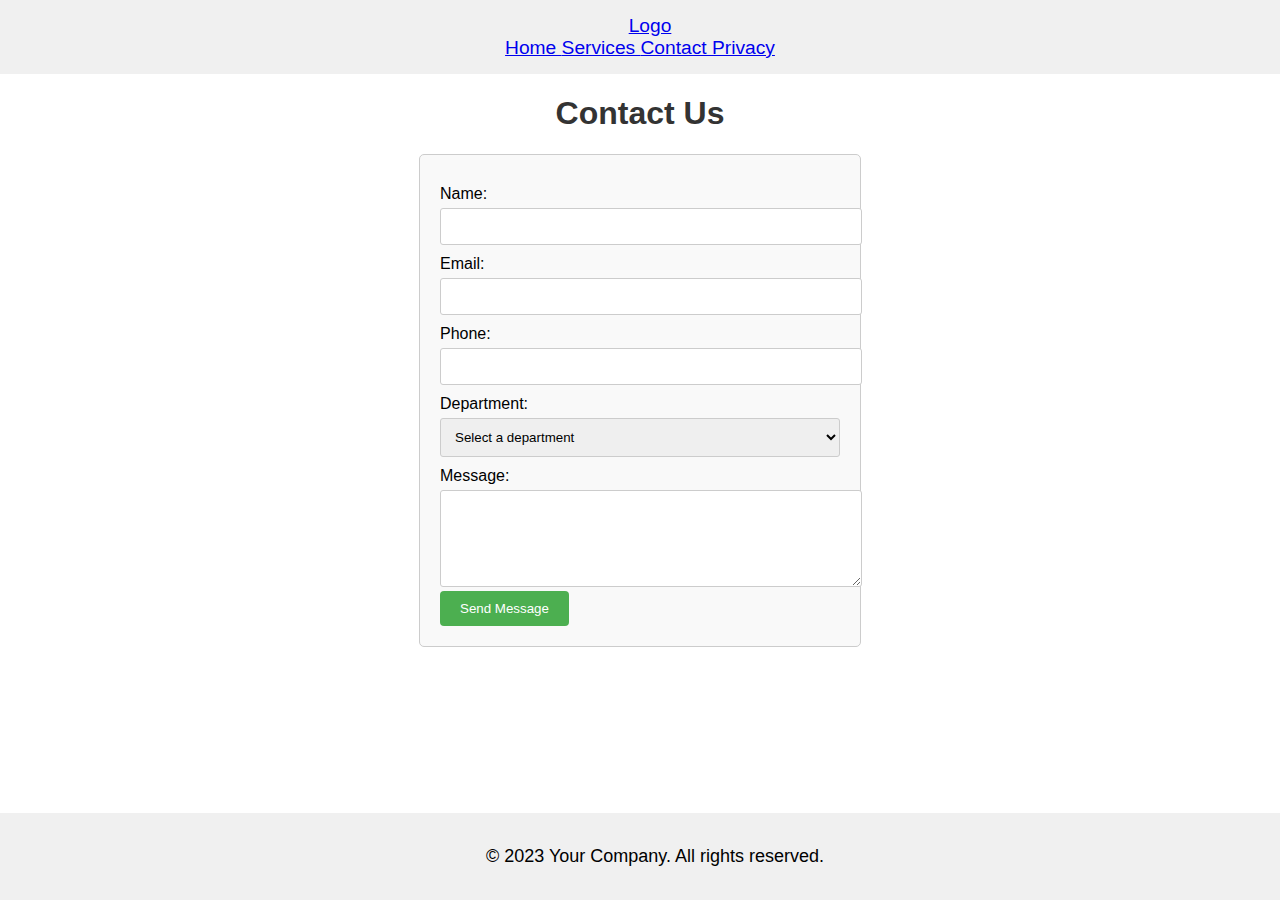
<file: Dreamteam-Home/contact.html>
<!DOCTYPE html>
<html lang="en">
<head>
  <meta charset="UTF-8">
  <meta http-equiv="X-UA-Compatible" content="IE=edge">
  <meta name="viewport" content="width=device-width, initial-scale=1.0">
  <link href="https://cdn.jsdelivr.net/npm/bootstrap@5.3.0/dist/css/bootstrap.min.css" rel="stylesheet" integrity="sha384-9ndCyUaIbzAi2FUVXJi0CjmCapSmO7SnpJef0486qhLnuZ2cdeRhO02iuK6FUUVM" crossorigin="anonymous">
  <link rel="stylesheet" href="styles.css">
  <title>Contact Us!</title>
</head>
<body>
  <!-- Navbar -->
  <nav class="navbar navbar-expand-lg">
    <a class="navbar-brand" href="#">Logo</a>
    <div class="collapse navbar-collapse justify-content-center" id="navbarNavAltMarkup">
      <div class="navbar-nav text-center">
        <a class="nav-item nav-link active" href="home.html">Home <span class="sr-only"></span></a>
        <a class="nav-item nav-link active" href="services.html">Services <span class="sr-only"></span></a>
        <a class="nav-item nav-link active" href="contact.html">Contact <span class="sr-only"></span></a>
        <a class="nav-item nav-link active" href="privacy.html">Privacy <span class="sr-only"></span></a>
      </div>
    </div>
  </nav>

  <!-- Contact -->
  <!DOCTYPE html>
  <html>
  <head>
    <title>Contact Us</title>
    <style>
      /* CSS Styling */
      body {
        font-family: Arial, sans-serif;
        text-align: center;
      }
  
      h1 {
        color: #333;
      }
  
      .contact-form {
        margin: 0 auto;
        max-width: 400px;
        padding: 20px;
        border: 1px solid #ccc;
        border-radius: 5px;
        background-color: #f9f9f9;
        text-align: left;
      }
  
      .contact-form label {
        display: block;
        margin-top: 10px;
      }
  
      .contact-form input,
      .contact-form textarea {
        width: 100%;
        padding: 10px;
        margin-top: 5px;
        border: 1px solid #ccc;
        border-radius: 3px;
        resize: vertical;
      }
  
      .contact-form select {
        width: 100%;
        padding: 10px;
        margin-top: 5px;
        border: 1px solid #ccc;
        border-radius: 3px;
      }
  
      .contact-form button {
        background-color: #4CAF50;
        color: white;
        padding: 10px 20px;
        border: none;
        border-radius: 4px;
        cursor: pointer;
      }
  
      .contact-form button:hover {
        background-color: #45a049;
      }
    </style>
  </head>
  <body>
    <h1>Contact Us</h1>
  
    <div class="contact-form">
      <form action="/submit_form" method="POST">
        <label for="name">Name:</label>
        <input type="text" id="name" name="name" required>
  
        <label for="email">Email:</label>
        <input type="email" id="email" name="email" required>
  
        <label for="phone">Phone:</label>
        <input type="tel" id="phone" name="phone" required>
  
        <label for="department">Department:</label>
        <select id="department" name="department" required>
          <option value="" selected disabled>Select a department</option>
          <option value="sales">Sales</option>
          <option value="support">Support</option>
          <option value="billing">Billing</option>
          <option value="technical">Technical</option>
          <option value="general">General Inquiries</option>
        </select>
  
        <label for="message">Message:</label>
        <textarea id="message" name="message" rows="5" required></textarea>
  
        <button type="submit">Send Message</button>
      </form>
    </div>
  </body>
  </html>
  

  <!-- Footer -->
  <footer>
    <p>&copy; 2023 Your Company. All rights reserved.</p>
  </footer>

  <script src="https://cdn.jsdelivr.net/npm/bootstrap@5.3.0/dist/js/bootstrap.bundle.min.js" integrity="sha384-geWF76RCwLtnZ8qwWowPQNguL3RmwHVBC9FhGdlKrxdiJJigb/j/68SIy3Te4Bkz" crossorigin="anonymous"></script>
</body>
</html>
</file>
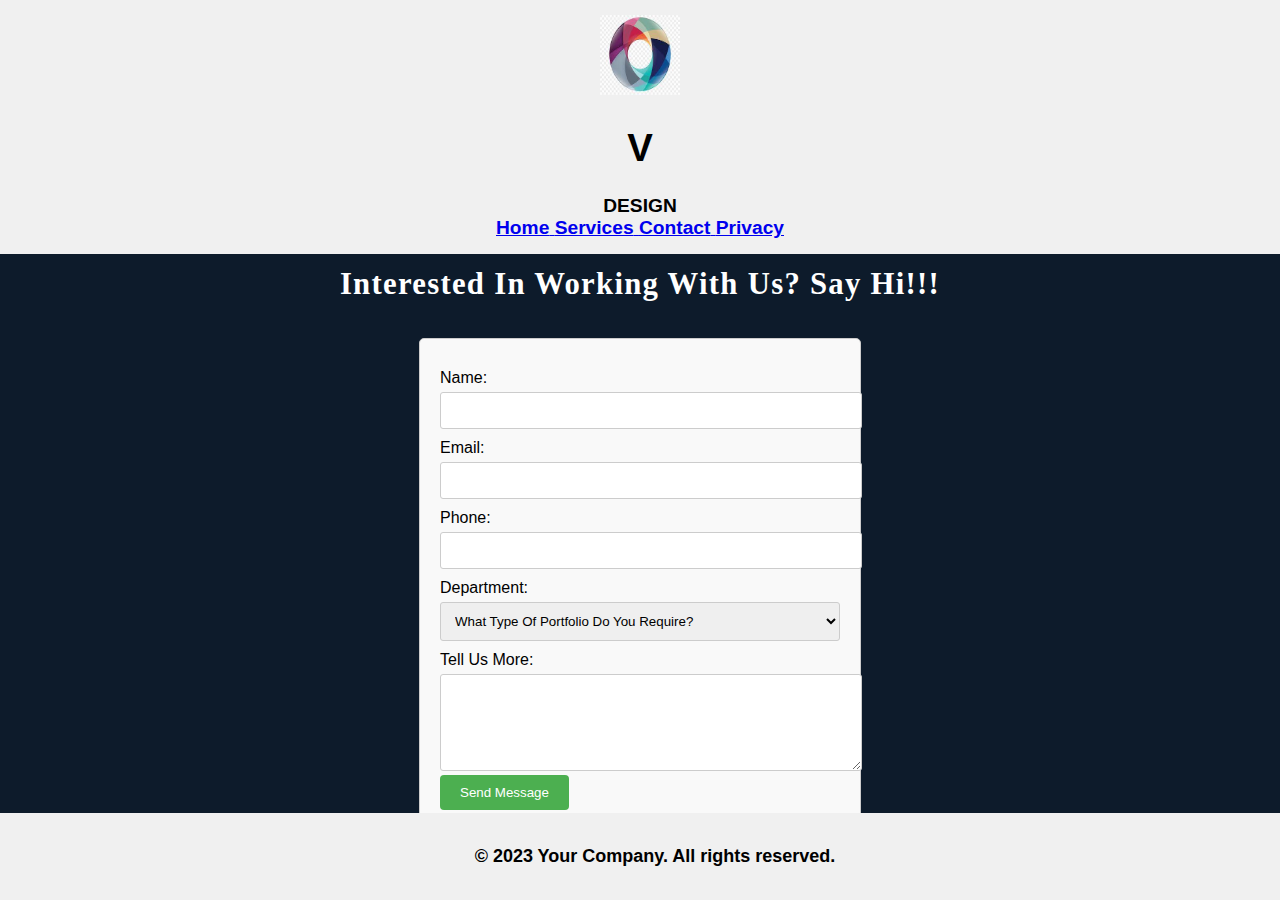
<file: Template/contact.html>
<!DOCTYPE html>
<html lang="en">
<head>
  <meta charset="UTF-8">
  <meta http-equiv="X-UA-Compatible" content="IE=edge">
  <meta name="viewport" content="width=device-width, initial-scale=1.0">
  <link href="https://cdn.jsdelivr.net/npm/bootstrap@5.3.0/dist/css/bootstrap.min.css" rel="stylesheet" integrity="sha384-9ndCyUaIbzAi2FUVXJi0CjmCapSmO7SnpJef0486qhLnuZ2cdeRhO02iuK6FUUVM" crossorigin="anonymous">
  <link rel="stylesheet" href="images/style.css">
  <title>Contact Us!</title>
</head>

<body>
  <!-- Navbar -->
  <nav class="navbar navbar-expand-lg">
    <img src="images/logo.jpg" alt="logo"  height="80" width="80" object-fit="contain"><b><h1 style="color: black; font: bold;">V</h1>DESIGN</b>

    <div class="collapse navbar-collapse justify-content-center" id="navbarNavAltMarkup">
      <div class="navbar-nav text-center">
        <a class="nav-item nav-link active" href="home.html"><b>Home</b> <span class="sr-only"></span></a>
            <a class="nav-item nav-link active" href="services.html"><b>Services</b> <span class="sr-only"></span></a>
            <a class="nav-item nav-link active" href="contact.html"><b>Contact</b> <span class="sr-only"></span></a>
            <a class="nav-item nav-link active" href="privacy.html"><b>Privacy</b> <span class="sr-only"></span></a>
          </div>
    </div>
  </nav>

  <!-- Contact -->
  <!DOCTYPE html>
  <html>
  <head>
    <title>Contact Us</title>
    
  </head>
  <body>
    <div class="slide-title"><h1>Interested In Working With Us? Say Hi!!!</h1></div>

    <div class="contact-form">
      <form action="/submit_form" method="POST">
        <label for="name">Name:</label>
        <input type="text" id="name" name="name" required>
  
        <label for="email">Email:</label>
        <input type="email" id="email" name="email" required>
  
        <label for="phone">Phone:</label>
        <input type="tel" id="phone" name="phone" required>
  
        <label for="department">Department:</label>
        <select id="department" name="department" required>
          <option value="" selected disabled>What Type Of Portfolio Do You Require?</option>
          <option value="sales">Sales Portfolio</option>
          <option value="support">Personal Portfolio</option>
          <option value="billing">Blog Portfolio</option>
          <option value="technical">Services Portfolio</option>
          <option value="general">Other/General Inquiries</option>
        </select>
  
        <label for="message">Tell Us More:</label>
        <textarea id="message" name="message" rows="5" required></textarea>
  
        <button type="submit">Send Message</button>
      </form>
    </div>
  </body>
  </html>
  

  <!-- Footer -->
  <footer>
    <p style="color: black;"><b>&copy; 2023 Your Company. All rights reserved.</b></p>
  </footer>

  <script src="https://cdn.jsdelivr.net/npm/bootstrap@5.3.0/dist/js/bootstrap.bundle.min.js" integrity="sha384-geWF76RCwLtnZ8qwWowPQNguL3RmwHVBC9FhGdlKrxdiJJigb/j/68SIy3Te4Bkz" crossorigin="anonymous"></script>
</body>
</html>
</file>
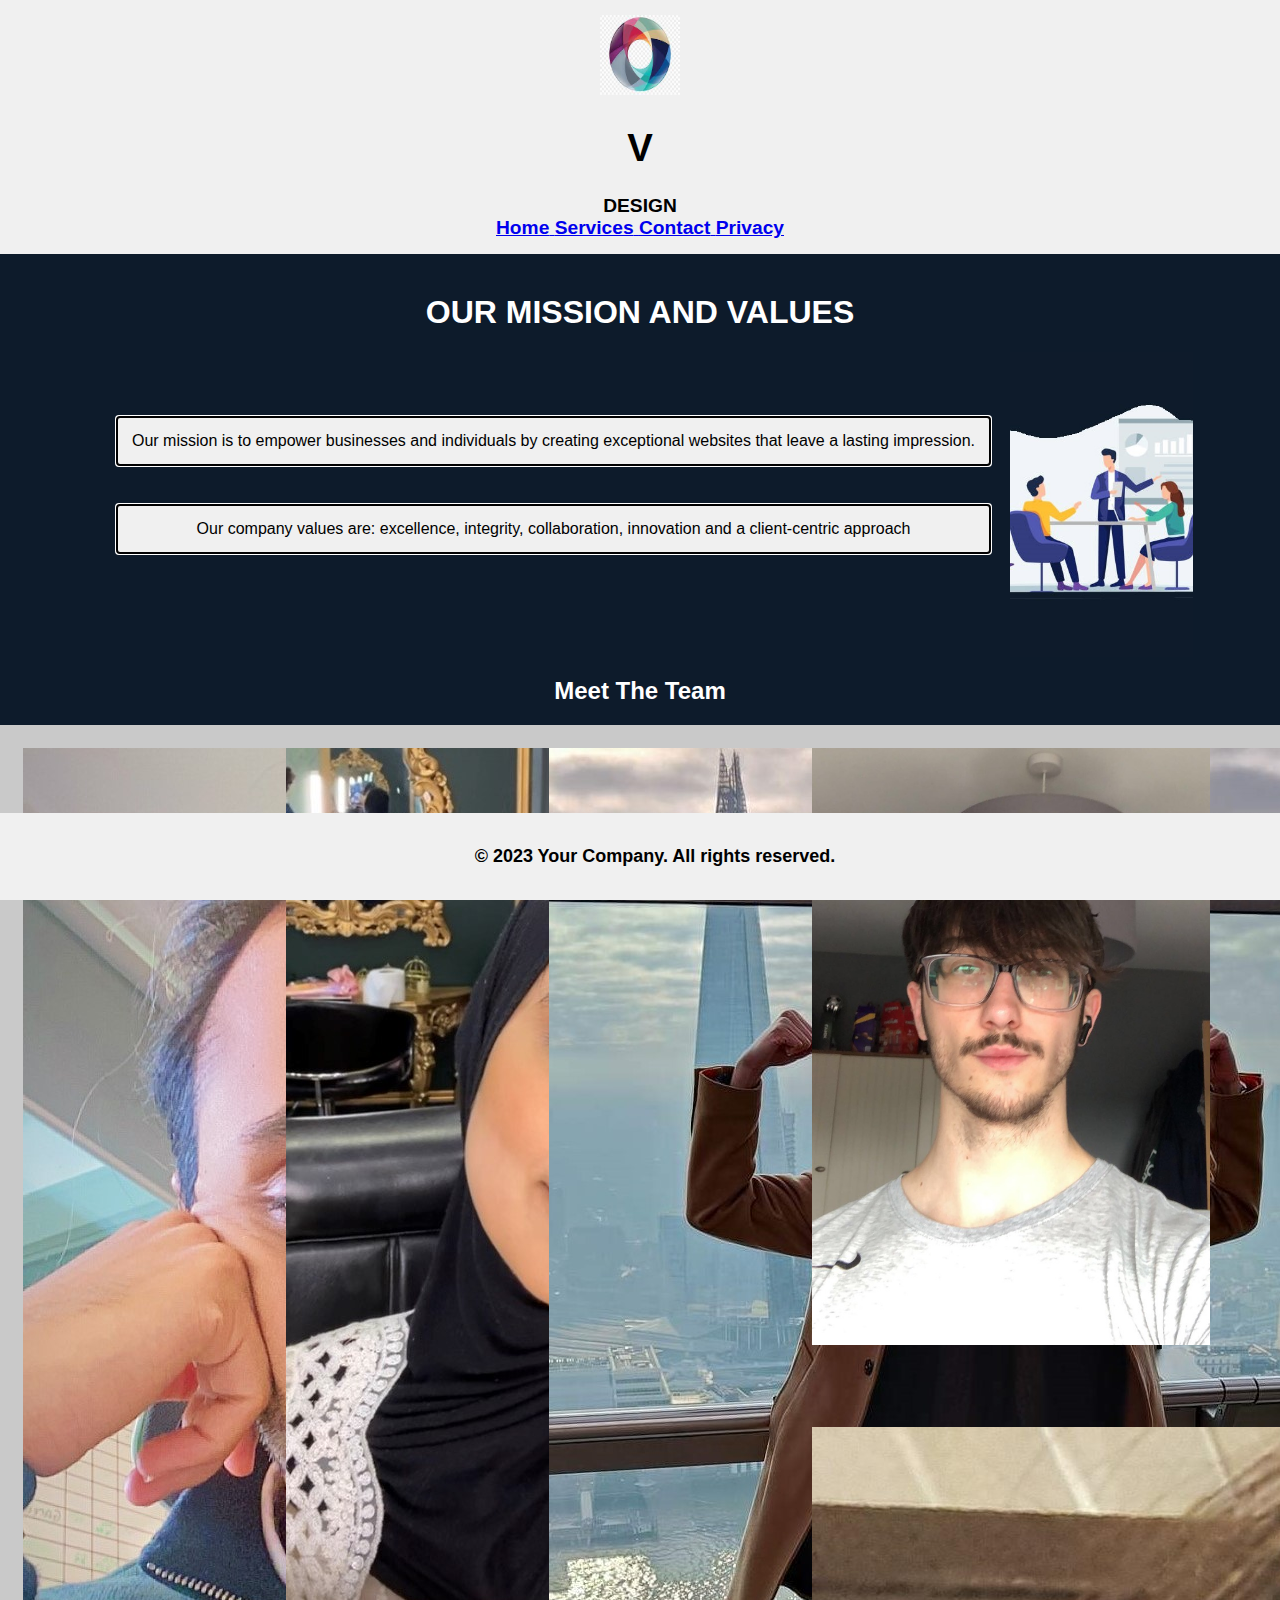
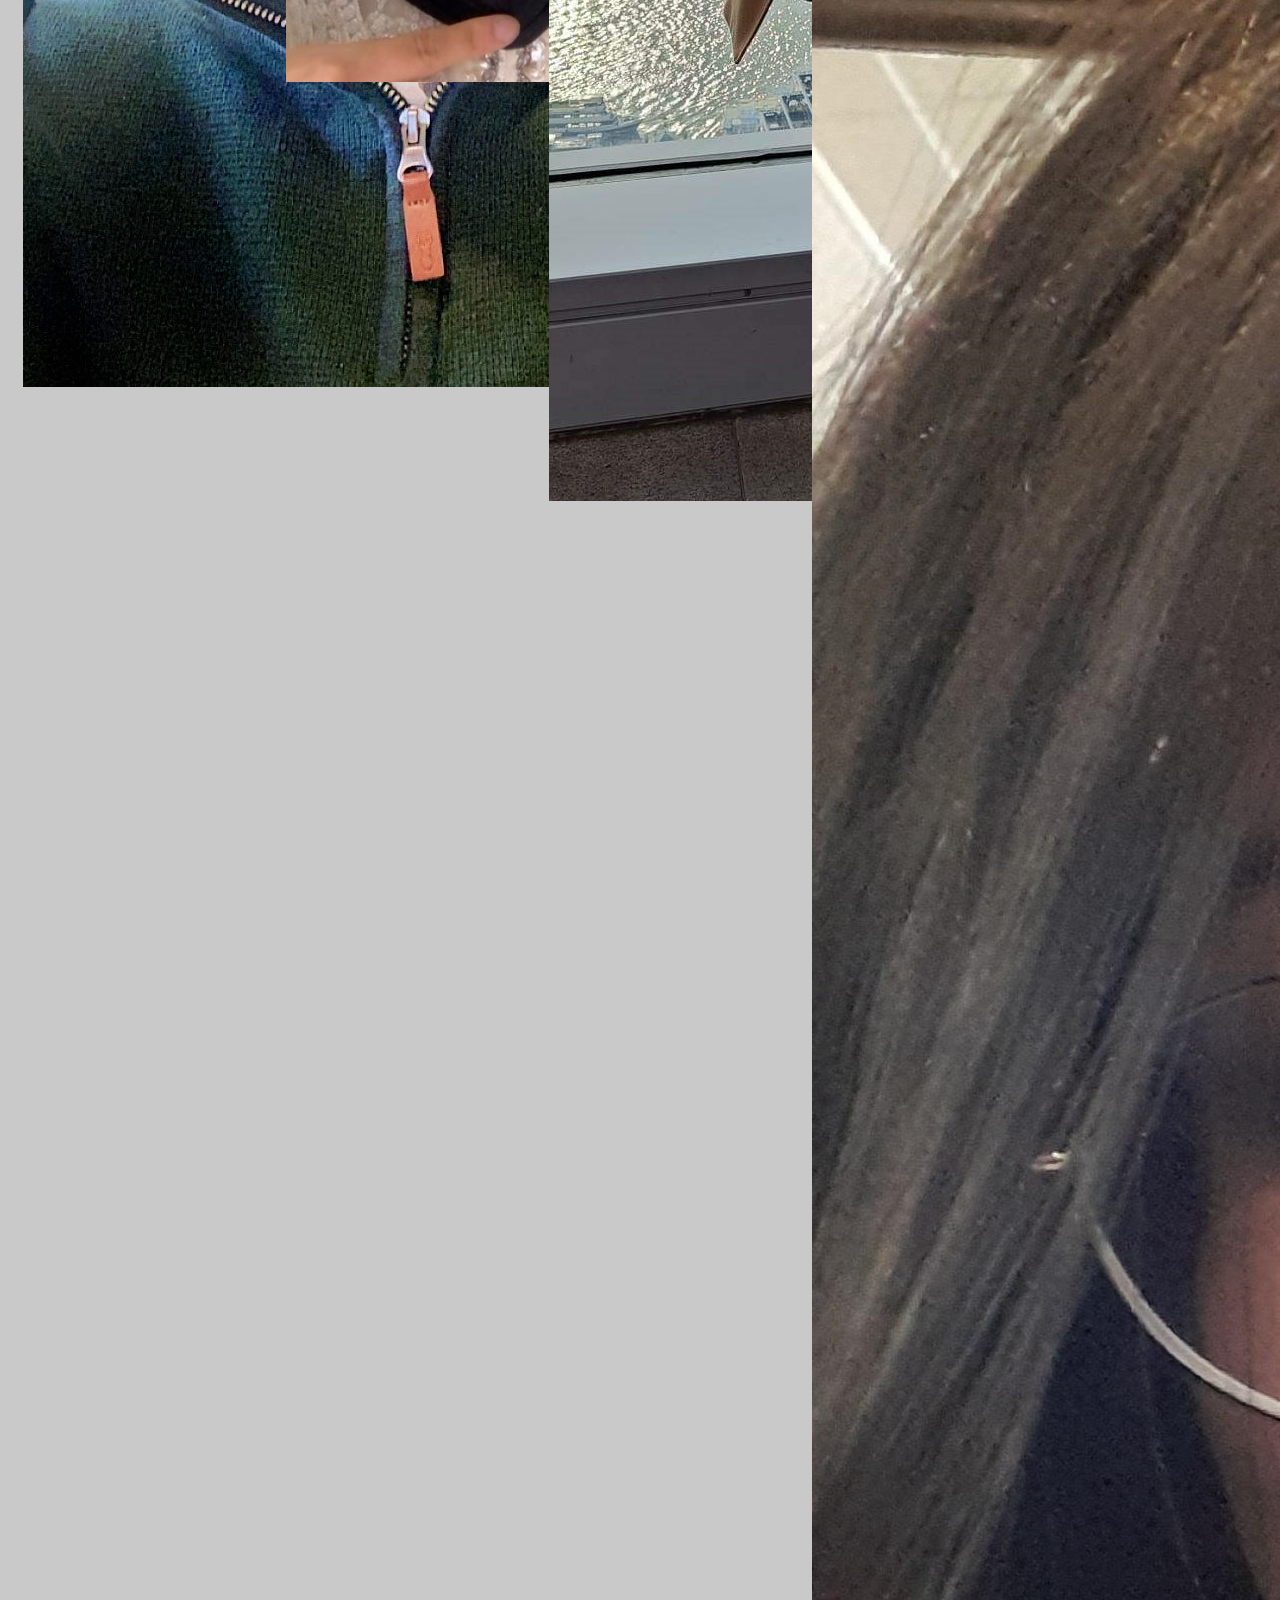
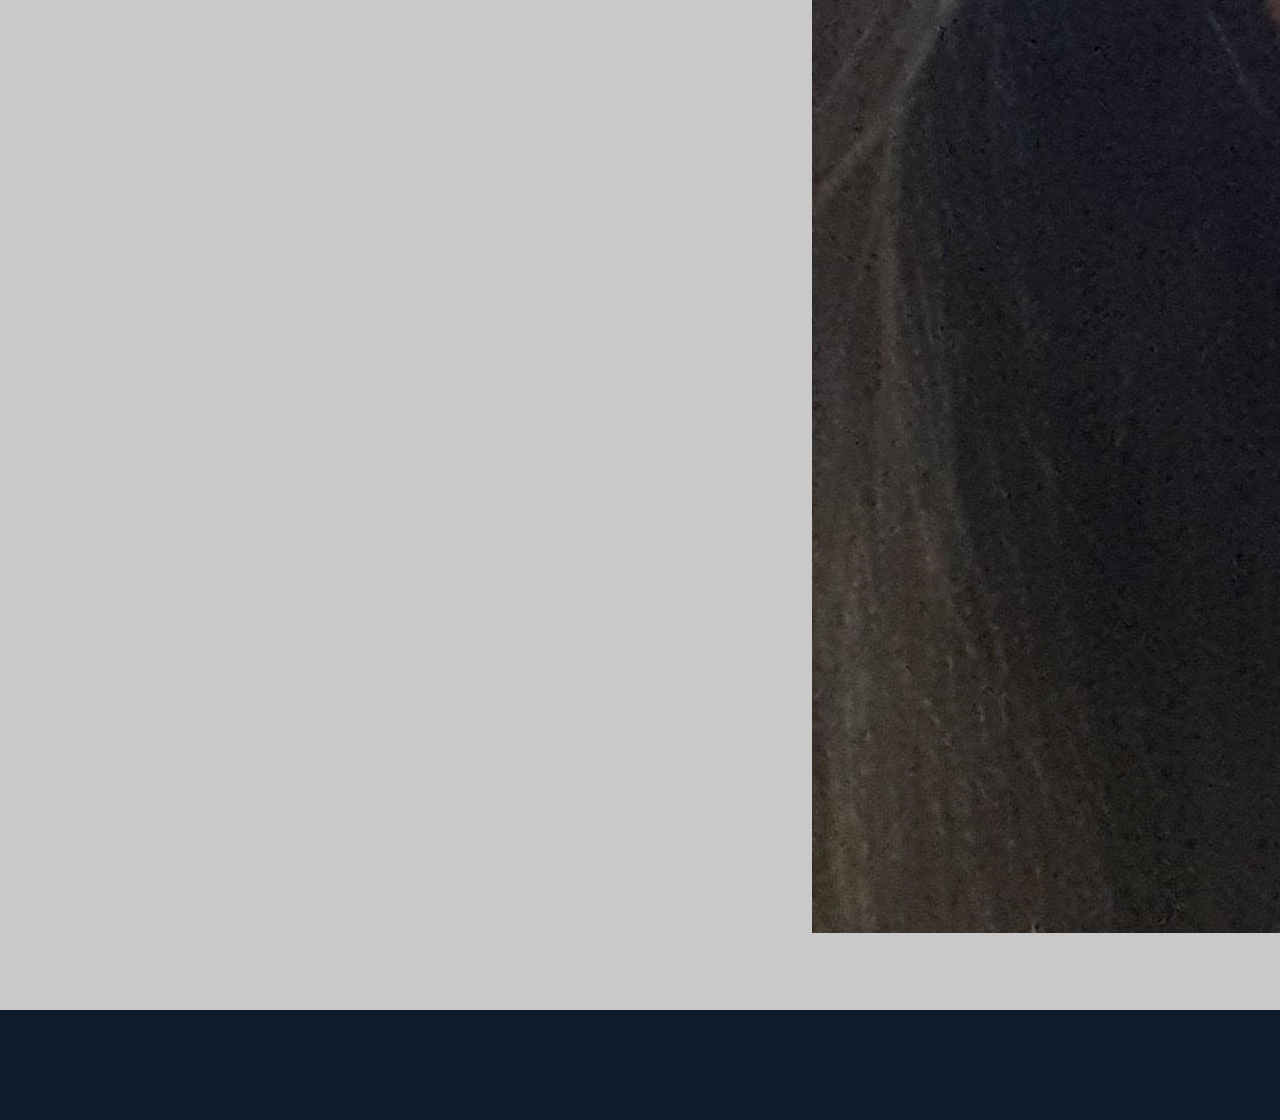
<file: Template/home.html>
<!DOCTYPE html>
<html lang="en">
<head>
  <meta charset="UTF-8">
  <meta http-equiv="X-UA-Compatible" content="IE=edge">
  <meta name="viewport" content="width=device-width, initial-scale=1.0">
  <link href="https://cdn.jsdelivr.net/npm/bootstrap@5.3.0/dist/css/bootstrap.min.css" rel="stylesheet" integrity="sha384-9ndCyUaIbzAi2FUVXJi0CjmCapSmO7SnpJef0486qhLnuZ2cdeRhO02iuK6FUUVM" crossorigin="anonymous">
  <link rel="stylesheet" href="images/style.css">
  <title>Home</title>
</head>
<body>

    <!-- Navbar -->
     <nav class="navbar navbar-expand-lg">
      <img src="images/logo.jpg" alt="logo"  height="80" width="80" object-fit="contain"><b><h1 style="color: black; font: bold;">V</h1>DESIGN</b>
      <div class="collapse navbar-collapse justify-content-center" id="navbarNavAltMarkup">
          <div class="navbar-nav text-center">
            <a class="nav-item nav-link active" href="home.html"><b>Home</b> <span class="sr-only"></span></a>
            <a class="nav-item nav-link active" href="services.html"><b>Services</b> <span class="sr-only"></span></a>
            <a class="nav-item nav-link active" href="contact.html"><b>Contact</b> <span class="sr-only"></span></a>
            <a class="nav-item nav-link active" href="privacy.html"><b>Privacy</b> <span class="sr-only"></span></a>
          </div>
        </div>
      </nav>

      <!-- Home -->
      <br>
      <h1 class="title"><b>OUR MISSION AND VALUES</b></h1>
      <div class="main-home">
        <div class="boxes">
          <div class="Box">Our mission is to empower businesses and individuals by creating exceptional websites that leave a lasting impression.</div>
          <div class="Box">Our company values are: excellence, integrity, collaboration, innovation and a client-centric approach</div>
        </div>
        <img class ="home-img" src="./images/meetingIMG.jpg">
      </div>
      <div class="team">
      <h2><center>Meet The Team</center></h2>
      </div>
      <div id="Team-cast">
        
   
       <div class="Team-member">
           <img  src="./images/Danny.png" class="img-responsive img-thumbnail" alt="./resources/home-page/place-holder.png" />
           <div class="name">Danny Landa
            <br />Web and Graphic Designer</div>
               
       </div>
       <div class="Team-member">
           <img src="./images/iqra.png" class="img-responsive img-thumbnail" alt="./resources/home-page/place-holder.png" />
           <div class="name">Iqra Zamir
               <br />Full Stack Developer</div>
       </div>
       <div class="Team-member">
           <img src="./images/Kevin.png" class="img-responsive img-thumbnail" alt="./resources/home-page/place-holder.png" />
           <div class="name">Kevin Wong
               <br />Web Designer</div>
       </div>
       <div class="Team-member">
          <img src="./images/ben.PNG" class="img-responsive img-thumbnail" alt="./resources/home-page/place-holder.png" />
          <div class="name">Benjamin S.
            <br />Team Lead Engineer</div>
        </div>
        <div class="Team-member">
          <img src="./images/siree.jpg" class="img-responsive img-thumbnail" alt="./resources/home-page/place-holder.png" />
          <div class="name">Sireeshalatha B.
              <br />Web Developer</div>
        </div>
       
      </div>
    

       


      

      <!-- Footer -->
      <div  class="spacer"> . </div>
      <footer>
        <p style="color: black;"><b>&copy; 2023 Your Company. All rights reserved.</b></p>
      </footer>

    <script src="https://cdn.jsdelivr.net/npm/bootstrap@5.3.0/dist/js/bootstrap.bundle.min.js" integrity="sha384-geWF76RCwLtnZ8qwWowPQNguL3RmwHVBC9FhGdlKrxdiJJigb/j/68SIy3Te4Bkz" crossorigin="anonymous"></script>
</body>
</html>

    <script src="https://cdn.jsdelivr.net/npm/bootstrap@5.3.0/dist/js/bootstrap.bundle.min.js" integrity="sha384-geWF76RCwLtnZ8qwWowPQNguL3RmwHVBC9FhGdlKrxdiJJigb/j/68SIy3Te4Bkz" crossorigin="anonymous"></script>
</body>
</html>
</file>
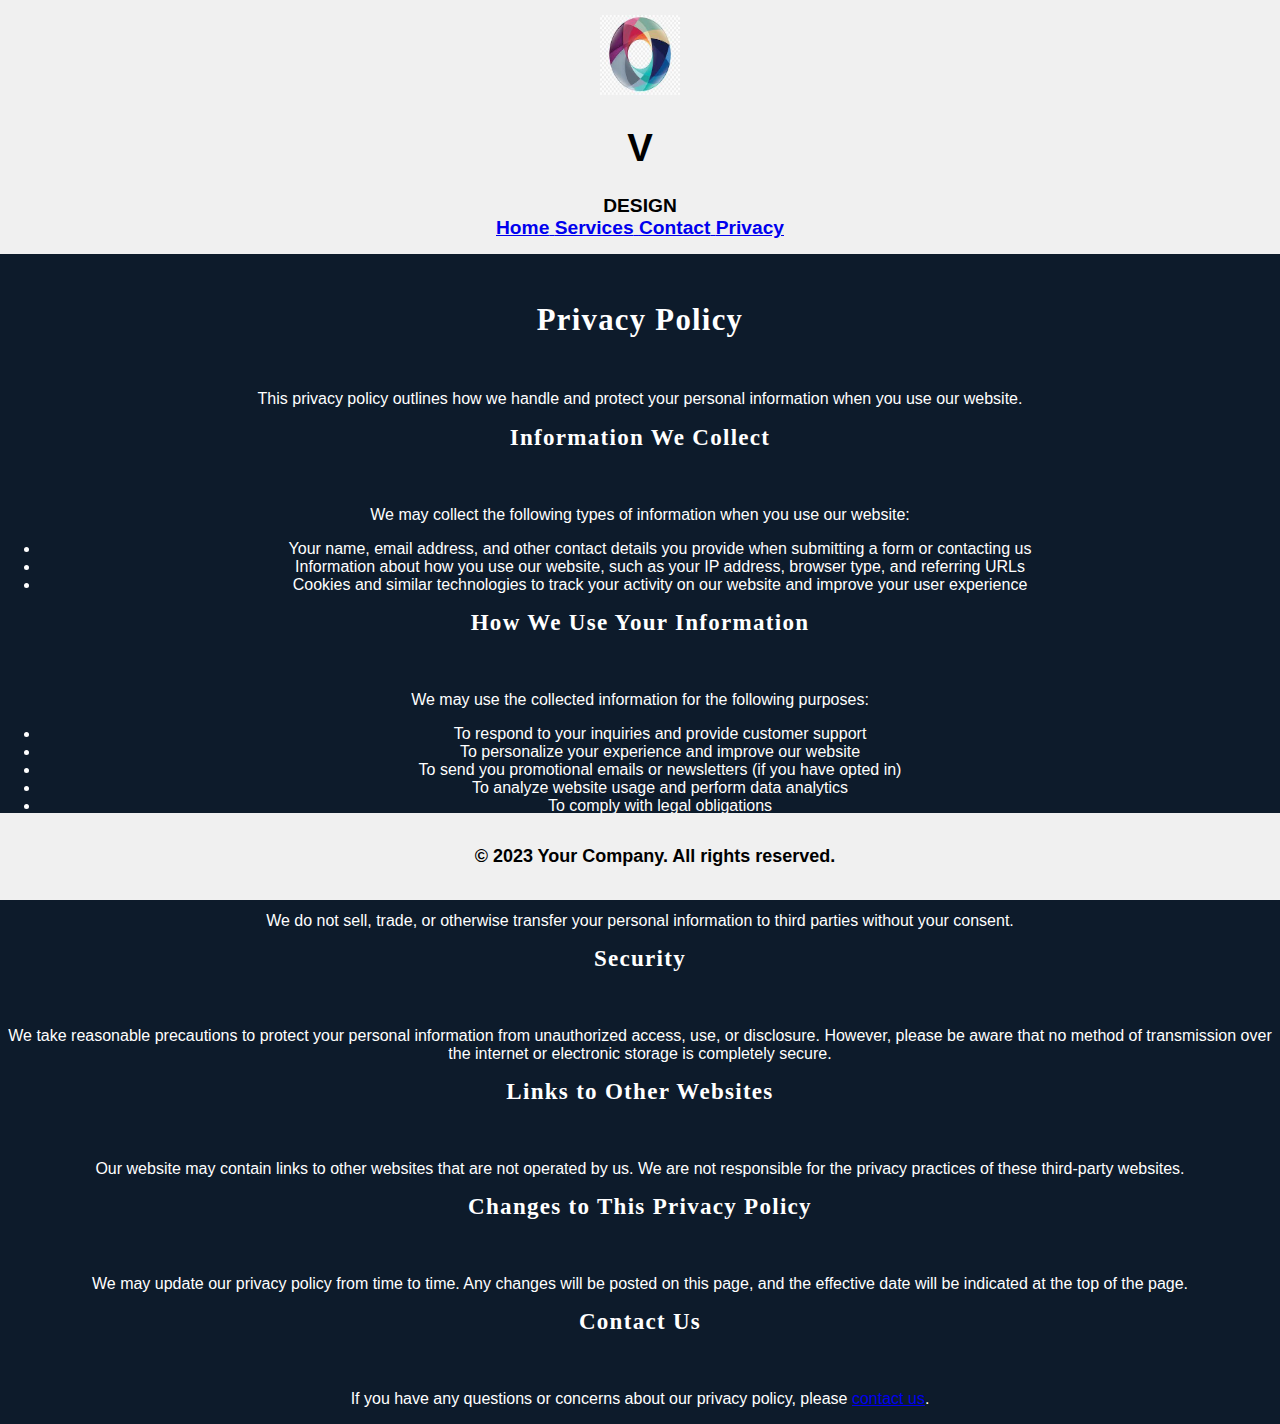
<file: Template/privacy.html>
<!DOCTYPE html>
<html lang="en">
<head>
    <meta charset="UTF-8">
    <meta http-equiv="X-UA-Compatible" content="IE=edge">
    <meta name="viewport" content="width=device-width, initial-scale=1.0">
    <link href="https://cdn.jsdelivr.net/npm/bootstrap@5.3.0/dist/css/bootstrap.min.css" rel="stylesheet" integrity="sha384-9ndCyUaIbzAi2FUVXJi0CjmCapSmO7SnpJef0486qhLnuZ2cdeRhO02iuK6FUUVM" crossorigin="anonymous">
    <link rel="stylesheet" href="images/style.css">
    <title>Privacy</title>
</head>
<body>

    <!-- Navbar -->
     <nav class="navbar navbar-expand-lg">
      <img src="images/logo.jpg" alt="logo"  height="80" width="80" object-fit="contain"><b><h1 style="color: black; font: bold;">V</h1>DESIGN</b>

       <div class="collapse navbar-collapse justify-content-center" id="navbarNavAltMarkup">
          <div class="navbar-nav text-center">
            <a class="nav-item nav-link active" href="home.html"><b>Home</b> <span class="sr-only"></span></a>
            <a class="nav-item nav-link active" href="services.html"><b>Services</b> <span class="sr-only"></span></a>
            <a class="nav-item nav-link active" href="contact.html"><b>Contact</b> <span class="sr-only"></span></a>
            <a class="nav-item nav-link active" href="privacy.html"><b>Privacy</b> <span class="sr-only"></span></a>
          </div>
        </div>
      </nav>

      <!-- Privacy -->
    <br><br>
    <div class="slide-title"><h1>Privacy Policy</h1></div>
          
          <p>This privacy policy outlines how we handle and protect your personal information when you use our website.</p>
          
          <div class="slide-title"><h2>Information We Collect</h2></div>
          
          <p>We may collect the following types of information when you use our website:</p>
          
          <ul>
              <li>Your name, email address, and other contact details you provide when submitting a form or contacting us</li>
              <li>Information about how you use our website, such as your IP address, browser type, and referring URLs</li>
              <li>Cookies and similar technologies to track your activity on our website and improve your user experience</li>
          </ul>
          
          <div class="slide-title"> <h2>How We Use Your Information</h2></div>
          
          <p>We may use the collected information for the following purposes:</p>
          
          <ul>
              <li>To respond to your inquiries and provide customer support</li>
              <li>To personalize your experience and improve our website</li>
              <li>To send you promotional emails or newsletters (if you have opted in)</li>
              <li>To analyze website usage and perform data analytics</li>
              <li>To comply with legal obligations</li>
          </ul>
          
          <div class="slide-title"><h2>Information Sharing and Disclosure</h2></div>
          
          <p>We do not sell, trade, or otherwise transfer your personal information to third parties without your consent.</p>
          
          <div class="slide-title"><h2>Security</h2></div>
          
          <p>We take reasonable precautions to protect your personal information from unauthorized access, use, or disclosure. However, please be aware that no method of transmission over the internet or electronic storage is completely secure.</p>
          
          <div class="slide-title"><h2>Links to Other Websites</h2></div>
          
          <p>Our website may contain links to other websites that are not operated by us. We are not responsible for the privacy practices of these third-party websites.</p>
          
          <div class="slide-title"><h2>Changes to This Privacy Policy</h2></div>
          
          <p>We may update our privacy policy from time to time. Any changes will be posted on this page, and the effective date will be indicated at the top of the page.</p>
          
          <div class="slide-title"><h2>Contact Us</h2></div>
          
          <p>If you have any questions or concerns about our privacy policy, please <a href="contact.html">contact us</a>.</p>
      

      <!-- Footer -->
      <footer>
        <p style="color: black;"><b>&copy; 2023 Your Company. All rights reserved.</b></p>
      </footer>

    <script src="https://cdn.jsdelivr.net/npm/bootstrap@5.3.0/dist/js/bootstrap.bundle.min.js" integrity="sha384-geWF76RCwLtnZ8qwWowPQNguL3RmwHVBC9FhGdlKrxdiJJigb/j/68SIy3Te4Bkz" crossorigin="anonymous"></script>
</body>
</html>
</file>
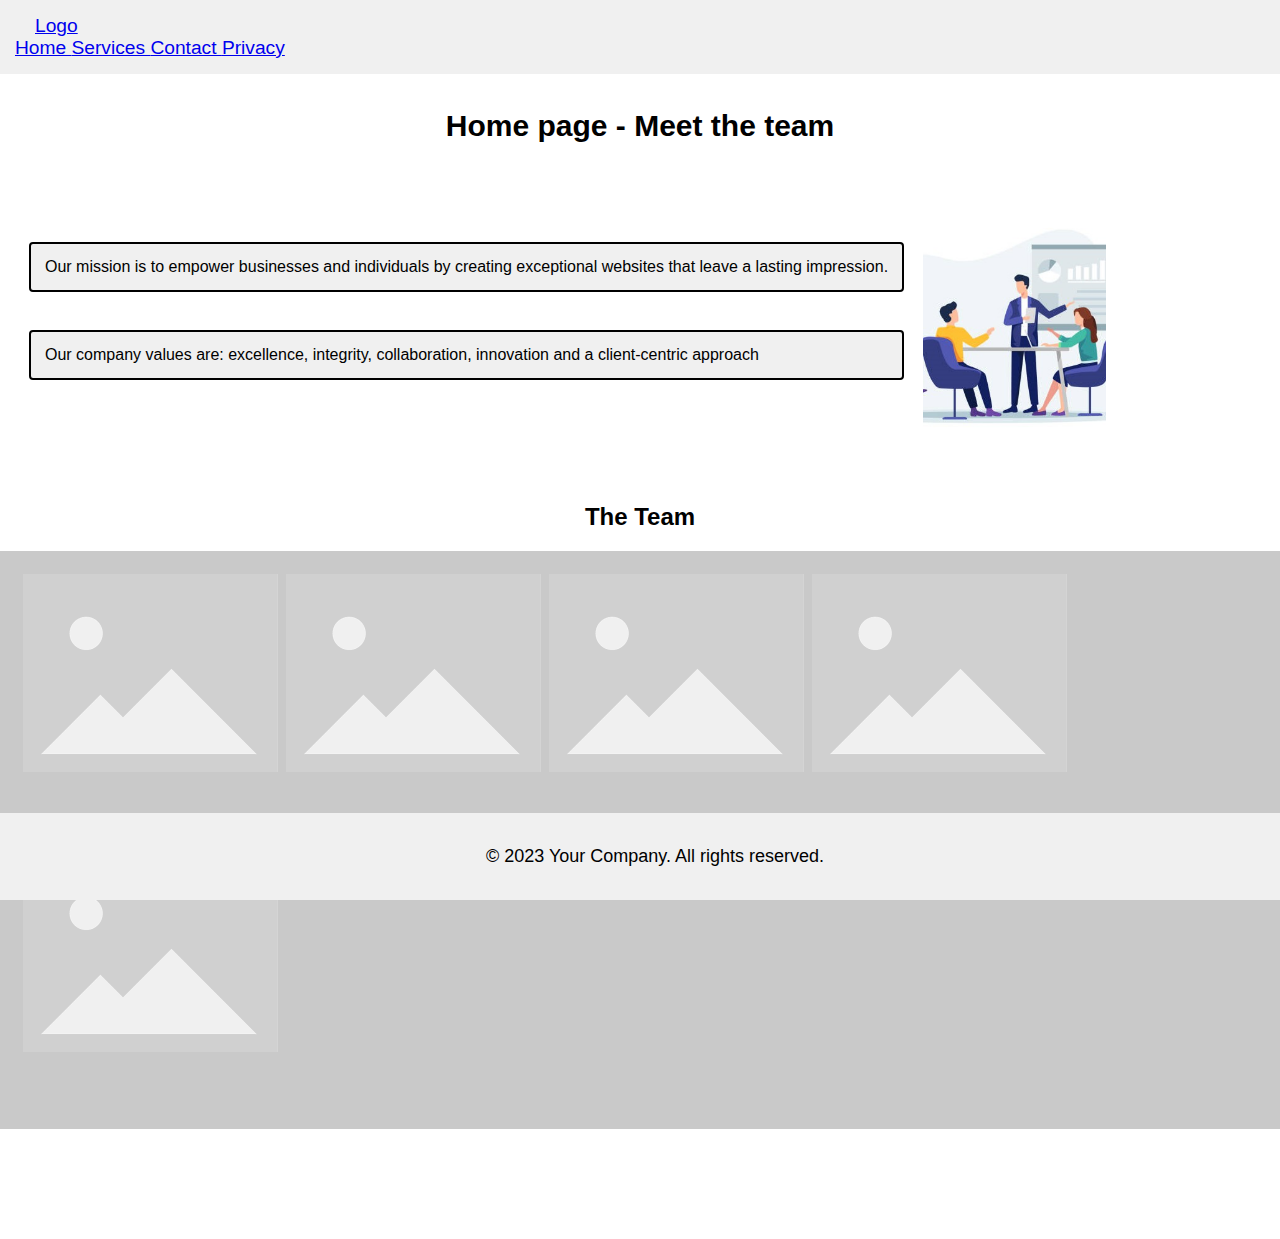
<file: Dreamteam-Home/Template/home.html>
<!DOCTYPE html>
<html lang="en">
<head>
    <meta charset="UTF-8">
    <meta http-equiv="X-UA-Compatible" content="IE=edge">
    <meta name="viewport" content="width=device-width, initial-scale=1.0">
    <link href="https://cdn.jsdelivr.net/npm/bootstrap@5.3.0/dist/css/bootstrap.min.css" rel="stylesheet" integrity="sha384-9ndCyUaIbzAi2FUVXJi0CjmCapSmO7SnpJef0486qhLnuZ2cdeRhO02iuK6FUUVM" crossorigin="anonymous">
    <link rel="stylesheet" href="styles.css">
    <title>Home</title>
</head>
<body>

    <!-- Navbar -->
     <nav class="navbar navbar-expand-lg">
        <a class="navbar-brand" href="#">Logo</a>
        <div class="collapse navbar-collapse justify-content-center" id="navbarNavAltMarkup">
          <div class="navbar-nav text-center">
            <a class="nav-item nav-link active" href="home.html">Home <span class="sr-only"></span></a>
            <a class="nav-item nav-link active" href="services.html">Services <span class="sr-only"></span></a>
            <a class="nav-item nav-link active" href="contact.html">Contact <span class="sr-only"></span></a>
            <a class="nav-item nav-link active" href="privacy.html">Privacy <span class="sr-only"></span></a>
          </div>
        </div>
      </nav>

      <!-- Home -->
      <h1 class="title">Home page - Meet the team</h1>
      <div class="main-home">
        <div class="boxes">
          <div class="Box">Our mission is to empower businesses and individuals by creating exceptional websites that leave a lasting impression.</div>
          <div class="Box">Our company values are: excellence, integrity, collaboration, innovation and a client-centric approach</div>
        </div>
        <img class ="home-img" src="./resources/home-page/meetingIMG.jpg">
      </div>
      <h2><center>The Team</center></h2>
      <div id="Team-cast">
        
   
       <div class="Team-member">
           <img src="./resources/home-page/place-holder.png" class="img-responsive img-thumbnail" alt="Responsive image" />
           <div class="name">Danny Landa
               <br />Description</div>
       </div>
       <div class="Team-member">
           <img src="./resources/home-page/place-holder.png" class="img-responsive img-thumbnail" alt="Responsive image" />
           <div class="name">Iqra Zamir
               <br />Description</div>
       </div>
       <div class="Team-member">
           <img src="./resources/home-page/place-holder.png" class="img-responsive img-thumbnail" alt="Responsive image" />
           <div class="name">Kevin Wong
               <br />Description</div>
       </div>
       <div class="Team-member">
          <img src="./resources/home-page/place-holder.png" class="img-responsive img-thumbnail" alt="Responsive image" />
          <div class="name">Benjamin S.
            <br />Description</div>
        </div>
        <div class="Team-member">
          <img src="./resources/home-page/place-holder.png" class="img-responsive img-thumbnail" alt="Responsive image" />
          <div class="name">Sireeshalatha B.
              <br />Description</div>
        </div>
       
      </div>
    

       


      

      <!-- Footer -->
      <div  class="spacer"> . </div>
      <footer>
        <p>&copy; 2023 Your Company. All rights reserved.</p>
      </footer>

    <script src="https://cdn.jsdelivr.net/npm/bootstrap@5.3.0/dist/js/bootstrap.bundle.min.js" integrity="sha384-geWF76RCwLtnZ8qwWowPQNguL3RmwHVBC9FhGdlKrxdiJJigb/j/68SIy3Te4Bkz" crossorigin="anonymous"></script>
</body>
</html>
</file>
<file: Dreamteam-Home/styles.css>
body {
    margin: 0;
    padding: 0;
    font-family: Sans-serif;
}

/* Navbar */
.navbar-brand {
    padding-left: 20px;
}

.navbar {
    background-color: #f0f0f0;
    font-size: larger;
    padding: 15px;
}

/* Footer */
footer {
    position: fixed;
    bottom: 0;
    left: 0;
    width: 100%;
    background-color: #f0f0f0;
    padding: 15px;
    text-align: center;
    font-size: large;
}
</file>
<file: Template/images/style.css>
@import url('https://fonts.googleapis.com/css?family=Roboto');
body {background-color: #0D1B2B; overflow-x: hidden; font-family: roboto; -webkit-font-smoothing: antialiased; margin: 0;}
.flex { display: -webkit-flex; transition: 1s; display: flex; -webkit-flex-direction: row;  flex-direction: row; -webkit-justify-content: flex-start; justify-content: flex-start;}

.slider-wrapper div {position: relative;}
.slider-wrapper {margin-top: 15vw;  margin-left: 11vw;}
.slide-image {height: 24vw;cursor: pointer;}
.slide-image img {width: 24vw;}
.slide-content {width: 45vw; color: #fff; padding:3vw 18vw 3vw 9vw;}
.slide-title {font-family:cursive; font-size: 1.2vw; font-weight: 400; letter-spacing: 0.1vw; line-height: 1.55vw; padding-bottom: 1.8vw;}
.slide-text {font-family:monospace; font-size: 1vw; line-height: 1.2vw; opacity: 0.8; padding: 0;}
.slide-more {font-weight: 400; letter-spacing: 0.3vw; float: left; font-size: 0.9vw;}
.slide-bullet {width: 0.5vw; height: 0.5vw; border-radius: 200%; position: relative; margin-left: 1.2vw;}
.slide-nav {margin-left: 64vw; margin-top: -5.5vw;}

div.overlay-blue {width: 100%; height: 100%; position: absolute; top: 0; transition: 1s ease all;}
div.overlay-blue:hover {background-color: rgba(13, 27, 43, 0.5);}

.arrows{width: 3.5vw; margin-top: -5.8vw; margin-left: 72vw; position: relative;}
.arrow {display: inline-block; position: absolute; width: 1.2vw; height: 1.2vw; background: transparent; text-indent: -9999px; border-top: 0.15vw solid #fff; border-left: 0.15vw solid #fff; transition: all .1s ease-in-out; text-decoration: none; color: transparent;
}
.arrow:hover {border-color: #0A8ACB; border-width: 0.25vw;
}
.arrow:before {display: block; height: 200%; width: 200%; margin-left: -50%; margin-top: -50%; content: ""; transform: rotate(45deg);}
.arrow.prev {transform: rotate(-45deg); left: 0;}
.arrow.next {transform: rotate(135deg); right: 0;}
.my-button {
  background-color: #fff; /* black background */
  border: none; /* Remove border */
  color: black; /* White text */
  padding: 10px 20px; /* Padding */
  text-align: center; /* Center text */
  text-decoration: none; /* remove decoration */
  display: inline-block; /* Make it inline */
  font-size: 16px; /* Font size */
  margin: 4px 2px; /* Margin */
  cursor: pointer; /* Add cursor on hover */
  float: right
}


.site-logo {
    height: 40px;
    background-position: 0%;
    display: block;
    object-fit: contain;

  }

body {
    margin: 0;
    padding: 0;
    font-family: Sans-serif;
    text-align: center;
}
     
h1, h2, p, ul, li{
color: #fff;
}

.contact-form {
margin: 0 auto;
max-width: 400px;
padding: 20px;
border: 1px solid #ccc;
border-radius: 5px;
background-color: #f9f9f9;
text-align: left;
}

.contact-form label {
display: block;
margin-top: 10px;
}

.contact-form input,
.contact-form textarea {
width: 100%;
padding: 10px;
margin-top: 5px;
border: 1px solid #ccc;
border-radius: 3px;
resize: vertical;
}

.contact-form select {
width: 100%;
padding: 10px;
margin-top: 5px;
border: 1px solid #ccc;
border-radius: 3px;
}

.contact-form button {
background-color: #4CAF50;
color: white;
padding: 10px 20px;
border: none;
border-radius: 4px;
cursor: pointer;
}

.contact-form button:hover {
background-color: #45a049;
}
.navbar-brand {
padding-left: 20px;
}

.navbar {
background-color: #f0f0f0;
font-size: larger;
padding: 15px;

}
footer {
position: fixed;
bottom: 0;
left: 0;
width: 100%;
background-color: #f0f0f0;
padding: 15px;
text-align: center;
font-size: large;
}
.spacer{
  background-color: rgb(201, 201, 201);
  margin-bottom: 110px; /* how high is your footer */
  color: rgb(201, 201, 201);
}
.Box {
  font-size:16px;
  padding: 15px;
  outline: auto;
  background-color: #f0f0f0;
  margin-left: 30px;
  margin-right: 20px;
  margin-bottom: 40px;

}
.Box:hover{
  transition: 1s;
  transform: scale(1.05);
}

.main-home{
  size: 100%;
  display: inline-flex;
  align-items: center;
  justify-content: center;
  
}
.home-img{
  height: 305px;
  
}


#Team-cast {
    
  position: relative;
  overflow: hidden;
  background-color: rgb(201, 201, 201);
  
  
}

.Team-member {
  padding: 10px;
  float: left;
  width: 17%;
  margin: 1% 1% 45px 1%;
  
  transition: .2s;
  
  
  
}
.img-responsive{
  
  transition-duration: 1s;
  
}

.name {
  font-size: 13px;
  position: absolute;
  bottom: 0px;
  transition: opacity .5s;
  opacity: 0;   
}
.Team-member:hover .name{
  opacity: 1;
  
}
.Team-member:hover .img-responsive{
 
  transform:scale(1.15);
}
</file>
<file: Dreamteam-Home/Template/styles.css>
body {
    margin: 0;
    padding: 0;
    font-family: Sans-serif;
}
.title{
    font-size: 30px;
    text-align: center;
    padding: 15px;
}

/* Home page */

.Box {
    font-size:16px;
    padding: 15px;
    outline: auto;
    background-color: #f0f0f0;
    margin-left: 30px;
    margin-right: 20px;
    margin-bottom: 40px;

}
.Box:hover{
    transition: 1s;
    transform: scale(1.15);
}

.main-home{
    size: 100%;
    display: inline-flex;
    align-items: center;
    justify-content: center;
    
}
.home-img{
    height: 305px;
}


#Team-cast {
    
    position: relative;
    overflow: hidden;
    background-color: rgb(201, 201, 201);
    
    
}

.Team-member {
    padding: 10px;
    float: left;
    width: 17%;
    margin: 1% 1% 45px 1%;
    
    transition: .2s;
    
    
    
}
.img-responsive{
    
    transition-duration: 1s;
    
}




.name {
    position: absolute;
    bottom: 0px;
    transition: opacity .5s;
    opacity: 0;   
}
.Team-member:hover .name{
    opacity: 1;
    
}
.Team-member:hover .img-responsive{
   
    transform:scale(1.3);
    
    
    
    
    
}







/* Navbar */
.navbar-brand {
    padding-left: 20px;
}

.navbar {
    background-color: #f0f0f0;
    font-size: larger;
    padding: 15px;
}
.logo{
    width: 50px;
    height: auto;
    transition: 1s;
}
.logo:hover{
    transform: rotate(360deg);
}

/* Footer */
.spacer{
    background-color: rgb(201, 201, 201);
    margin-bottom: 110px; /* how high is your footer */
    color: rgb(201, 201, 201);
  }
footer {
    
    position: fixed;
    bottom: 0;
    left: 0;
    width: 100%;
    background-color: #f0f0f0;
    padding: 15px;
    text-align: center;
    font-size: large;
}
</file>
